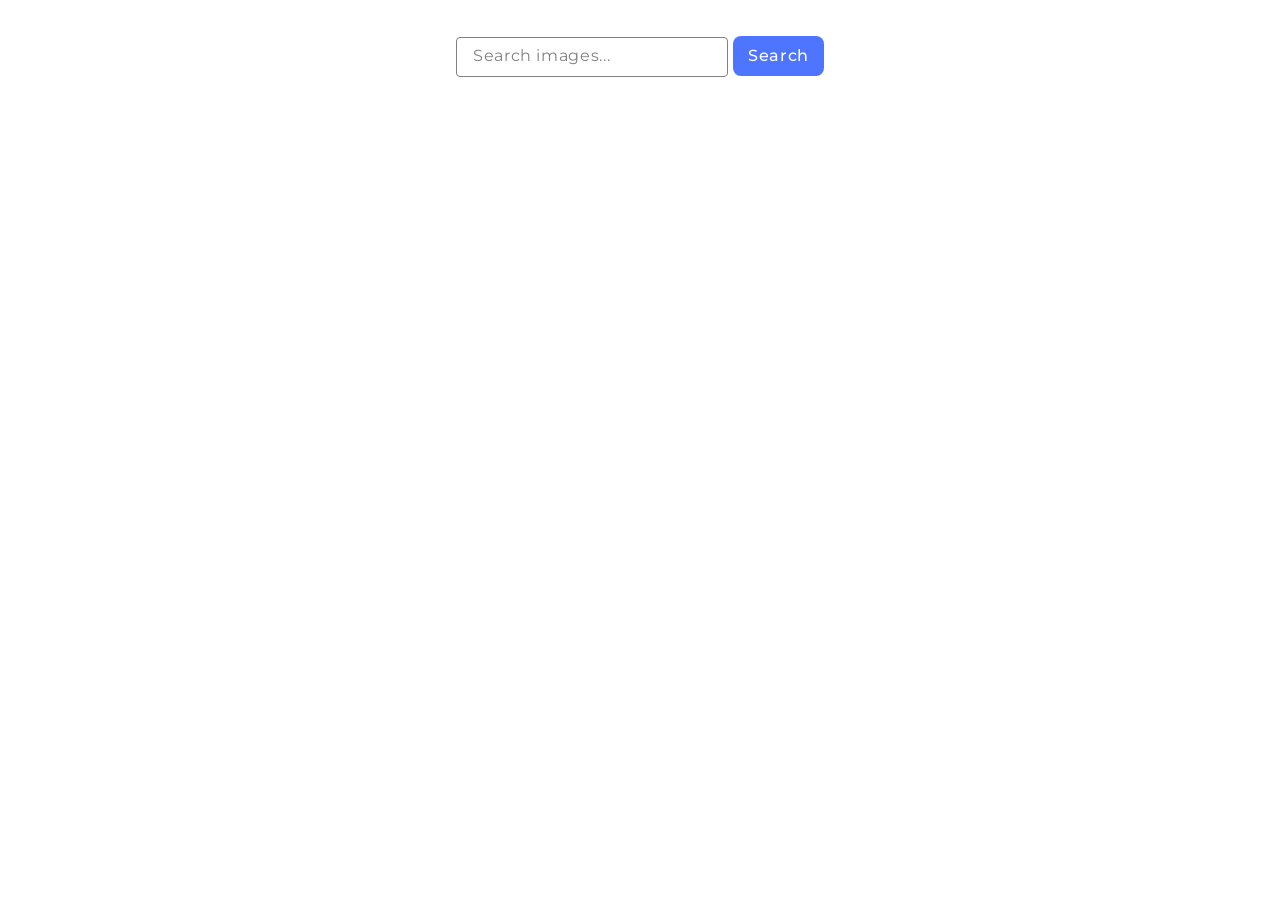
<file: src/index.html>
<!DOCTYPE html>
<html lang="en">

<head>
  <meta charset="UTF-8" />
  <meta name="viewport" content="width=device-width, initial-scale=1.0" />
  <title>ImageSearcher</title>

  <link rel="preconnect" href="https://fonts.googleapis.com">
  <link rel="preconnect" href="https://fonts.gstatic.com" crossorigin>
  <link href="https://fonts.googleapis.com/css2?family=Montserrat:wght@100..900&display=swap" rel="stylesheet">
  <link rel="stylesheet" href="./css/styles.css" />
</head>

<body>

  <header>
    <div class="container">
      <form class="form">
        <label>
          <input class="form-input" type="text" name="search-text" placeholder="Search images..." required>
        </label>
        <button class="button" type="submit">Search</button>
      </form>
    </div>
  </header>

  <main>
  
    <span class="loader"></span>
<ul class="gallery">

</ul>
  </main>


  <script type="module" src="./main.js"></script>
</body>

</html>
</file>
<file: src/css/styles.css>
/**
  |============================
  | include css partials with
  | default @import url()
  |============================
*/
/* Common styles */
@import url('./reset.css');
@import url('./base.css');
@import url('./form-style.css');
@import url('./loader.css');
@import url('./gallery.css');
</file>
